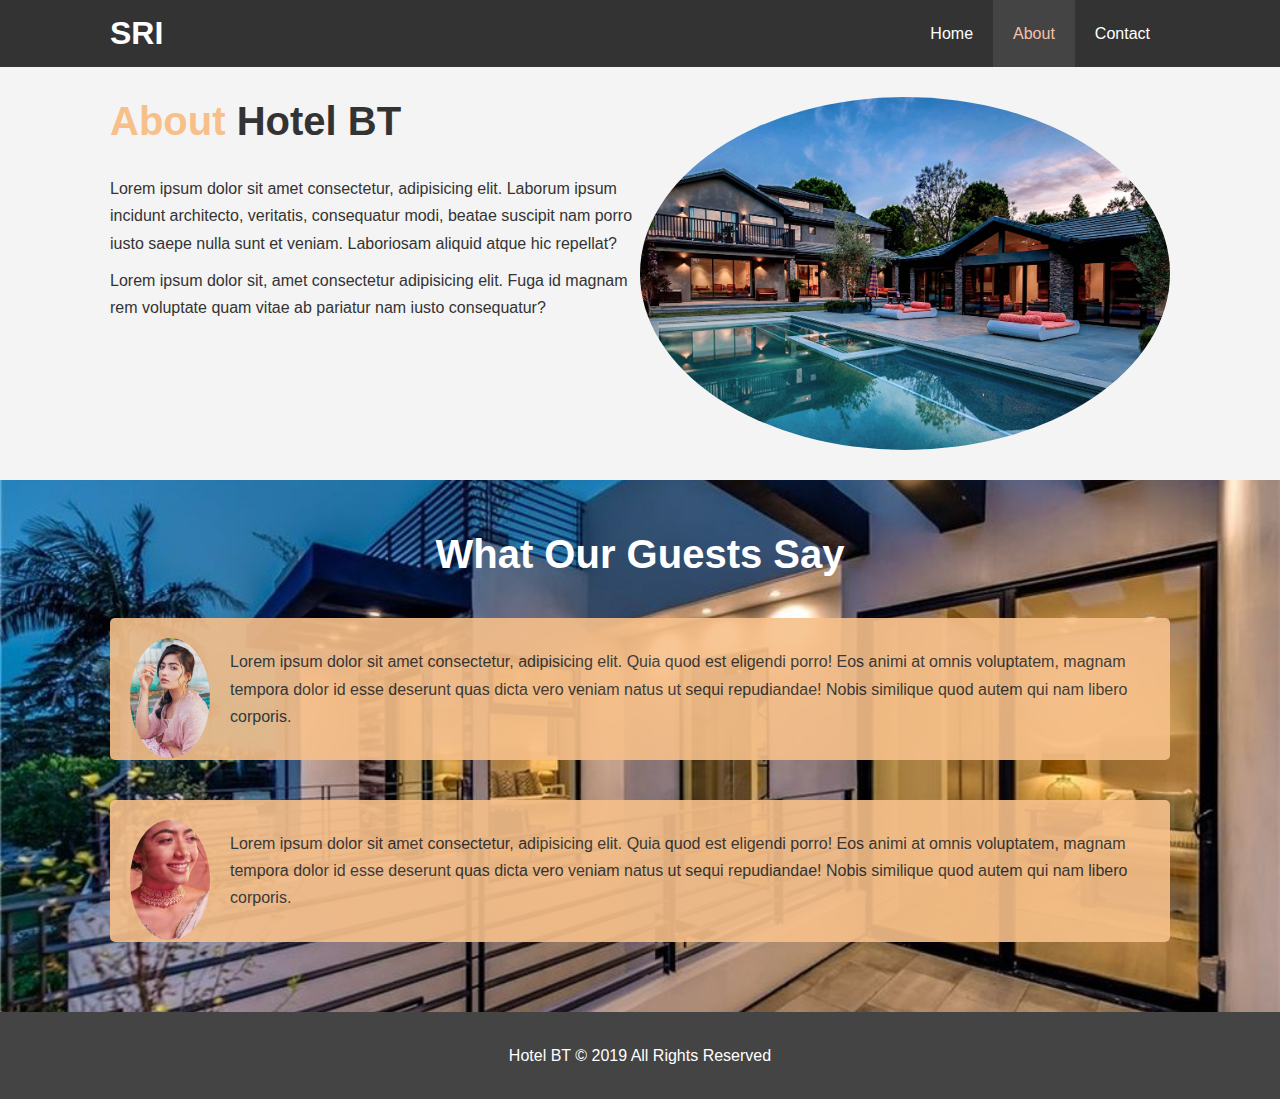
<file: about.html>
<!DOCTYPE html>
<html lang="en">
<head>
    <meta charset="UTF-8">
    <meta http-equiv="X-UA-Compatible" content="IE=edge">
    <meta name="viewport" content="width=device-width, initial-scale=1.0">
    <meta name="description" content="Welcome to the most extraordinary hotel in Boston">
    <meta name="keyword" content="hotel,boston hotel,new indian hotel">
    <link rel="stylesheet" href="css/style.css">
    <link rel="stylesheet" media="screen and (max-width: 768px)" href="css/mobile.css">
    <title>Hotel BT | About</title>
</head>
<body>
    <header>
    <nav id="navbar">
    <div class="container">
            <h1 class="logo"><a href="index.html">SRI</a>  </h1>
            <ul>
                <li><a href="index.html">Home</a></li>
                <li><a class="current" href="about.html">About</a></li>
                <li><a href="contact.html">Contact</a></li>
            </ul>
    </div>
    </nav>
   
 </header>

    <section id="about-info" class="bg-light py-3">
        <div class="container">
            <div class="info-left">
                <h1 class="l-heading"><span class="text-primary"> About </span> Hotel BT</h1>
                <p>Lorem ipsum dolor sit amet consectetur, adipisicing elit. Laborum ipsum incidunt architecto, veritatis, consequatur modi, beatae suscipit nam porro iusto saepe nulla sunt et veniam. Laboriosam aliquid atque hic repellat?</p>
                <p>Lorem ipsum dolor sit, amet consectetur adipisicing elit. Fuga id magnam rem voluptate quam vitae ab pariatur nam iusto consequatur?</p>
            </div>
            <div class="info-right">
                <img src="./img/villa4.jpg" alt="hotel">
            </div>
        </div>
    </section>


    <div class="clr"></div>

    <section id="testimonials" class="py-3">
        <div class="container">
            <h2 class="l-heading">What Our Guests Say</h2>
            <div class="testimonials bg-primary">
                <img src="./img/rashmika mandana.jpg" alt="Samantha">
                <p>Lorem ipsum dolor sit amet consectetur, adipisicing elit. Quia quod est eligendi porro! Eos animi at omnis voluptatem, magnam tempora dolor id esse deserunt quas dicta vero veniam natus ut sequi repudiandae! Nobis similique quod autem qui nam libero corporis.</p>
            </div>

            <div class="testimonials bg-primary">
                <img src="./img/Rashmika Mandanna1.jpg" alt="Rashmika">
                <p>Lorem ipsum dolor sit amet consectetur, adipisicing elit. Quia quod est eligendi porro! Eos animi at omnis voluptatem, magnam tempora dolor id esse deserunt quas dicta vero veniam natus ut sequi repudiandae! Nobis similique quod autem qui nam libero corporis.</p>
            </div>
        </div>
    </section>
   
    <footer id="main-footer">
        <p>Hotel BT &copy; 2019 All Rights Reserved</p>
    </footer>
</body>
</html>
</file>
<file: css/mobile.css>
/* body
{
    display: none;

} */

#navbar .logo
{
    float: none;
    text-align: center;
}

#navbar ul,
#navbar ul li
{
    float: none;
}

#navbar ul li a
{
    padding: 5px;
    border-bottom: #444 dotted 1px;
}

/* showcase */
#showcase
{
    height: 100%;
}
#showcase .showcase-content
{
    padding: 70px;
    padding-bottom: 30px;
}

/* home info */

#home-info .info-img
{
    display: none;
}

#home-info .info-content
{
    float: right;
    width: 100%;
}

/* boxes */
.box
{
    float: none;
    width: 100%;
}

/* about */
#about-info .info-right,
#about-info .info-left
{
    float: none;
    width: 100%;
}

#about-info .info-right
{
    margin-top: 30px;
}

.l-heading
{
    text-align: center;
}

/* contact */
#contact-info .box
{
    border-bottom: #444 dotted 1px;
}
</file>
<file: css/style.css>
/* reset */
*
{
    margin: 0;
    padding: 0;
    box-sizing: border-box;
}

/* Main Styling */
html,body
{
    font-family: 'Segoe UI', Tahoma, Geneva, Verdana, sans-serif;
    line-height: 1.7em;
}

a
{
    color: #333;
    text-decoration: none;
}

h1, h2, h3
{
    padding-bottom: 20px;
}

p
{
    margin: 10px 0;
}

/* utility classes */
.container
{
    margin: auto;
    max-width: 1100px;
    overflow: auto;
    padding: 0 20px;
}

.text-primary
{
    color: #f7c08a;
}

.lead
{
    font-size: 20px;
}

.btn
{
    display: inline-block;
    font-size: 18px;
    color: #fff;
    background: #333;
    padding: 10px 20px;
    border: none;
    cursor: pointer;
}

.btn:hover
{
    background: #f7c08a;
    color: #333
}

.btn-light
{
   background: #f4f4f4;
   color: #333;
}

.bg-dark
{
    background: #333;
    color: #fff;
}

.bg-light
{
    background: #f4f4f4;
    color: #333;
}

.bg-primary
{
    background: #f7c08a;
    color: #333;
}

.clr
{
    clear: both;
}

.l-heading
{
    font-size: 40px;
    line-height: 1.2;
}

/* padding */
.py-1 { padding: 10px 0;}
.py-2 { padding: 200px 0;}
.py-3 { padding: 30px 0;}

/* navbar */
#navbar
{
    background: #333;
    color: #fff;
    overflow:auto;
}

#navbar a
{
    color: #fff;
}

#navbar .logo
{
    float: left;
    padding-top: 20px;
}

#navbar ul
{
    list-style: none;
    float: right;
}

#navbar ul li
{
    float: left;
}

#navbar ul li a
{
    display: block;
    padding: 20px;
    text-align: center;
}

#navbar ul li a:hover,
#navbar ul li a.current
{
    background: #444;
    color: #f7c0aa;
}


/* Showcase */
#showcase
{
    background: url('../img/hotel_reception.jpg') no-repeat center center/cover;
    height: 600px;
}

#showcase .showcase-content
{
    color: #fff;
    text-align: center;
    padding: 170px;
}

#showcase .showcase-content h1
{
    font-size: 60px;
    line-height: 1.2em;
}

#showcase .showcase-content p
{
    padding-bottom: 20px;
    line-height: 1.7em;
}

/* home info */
#home-info
{
    height: 450px;
}

#home-info .info-img
{
    float: left;
    width: 50%;
    background: url('../img/hotel_reception.jpg') no-repeat;
    min-height: 100%;
}

#home-info .info-content
{
    float: right;
    width: 50%;
    height: 100%;
    text-align: center;
    padding: 50px 30px;
    overflow: hidden;
}

#home-info .info-content p
{
   padding-bottom: 30px;
}

/* Features */
.box
{
    float: left;
    width: 33.3%;
    padding: 50px;
    text-align: center;
}

.box i
{
    margin-bottom: 10px;
}


/* Anout info */
#about-info .info-right
{
    float: right;
    width: 50%;
    min-height: 100%;
}

#about-info .info-right img
{
    display: block;
    margin: auto;
    width: 100%;
    border-radius: 50%;
}

#about-info .info-left
{
    float: left;
    width: 50%;
    min-height: 100%;
}

/* testimonial */
#testimonials
{
    height: 100%;
    background: url('../img/window2.jpg') no-repeat center center/cover;
    padding-top: 50px;
}

#testimonials  h2
{
    color: #fff;
    text-align: center;
    padding-bottom: 40px;
}


#testimonials .testimonials
{
    padding: 20px;
    margin-bottom: 40px;
    border-radius: 5px;
    opacity: 0.9;
}

#testimonials .testimonials img
{
    width: 80px;
    float: left;
    margin-right: 20px;
    border-radius: 50%;
}

/* contact form */
#contact-form .form-group
{
    margin-bottom: 20px;
}

#contact-form
{
    display: block;
    margin-bottom: 5px;
}

#contact-form input,
#contact-form textarea
{
    width: 100%;
    padding: 10px;
    border: 1px solid rgb(27, 26, 26);
}

#contact-form textarea
{
    height: 200px;
}

#contact-form input,
#contact-form textarea:focus
{
    outline: none;
    border-color: #f7c08a;
}

/* footer */
#main-footer
{
    text-align: center;
    background: #444;
    color: #fff;
    padding: 20px;
}

/* button */
.btn
{
    text-align: center;
}
</file>
